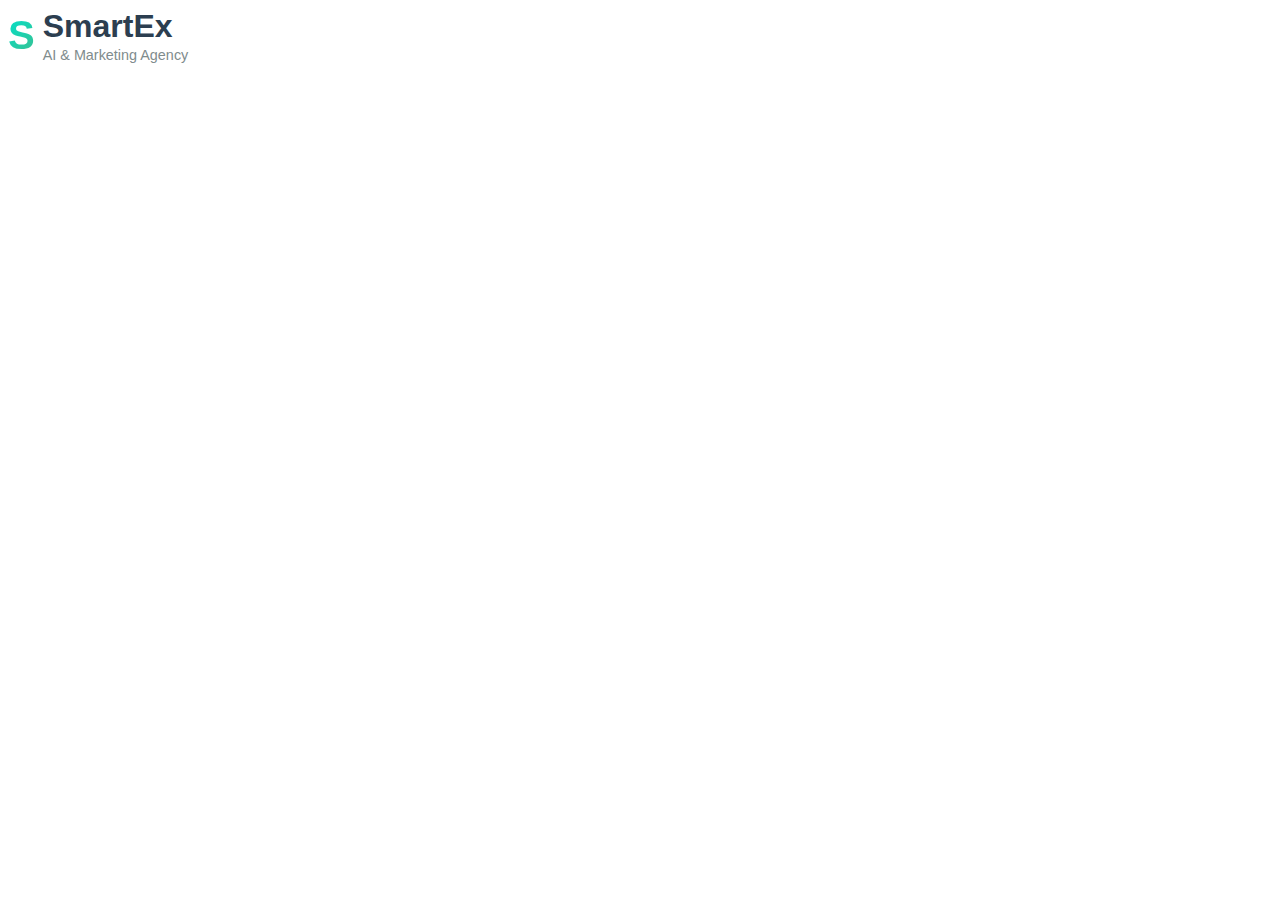
<file: logo.html>
<!DOCTYPE html>
<html lang="pt-BR">
<head>
    <meta charset="UTF-8">
    <meta name="viewport" content="width=device-width, initial-scale=1.0">
    <title>SmartEx Logo</title>
    <style>
        .logo {
            display: flex;
            align-items: center;
            font-family: 'Poppins', sans-serif;
            font-weight: 600;
            font-size: 2rem;
        }
        
        .logo-icon {
            background: linear-gradient(135deg, #00e2cc 0%, #3dbd8d 100%);
            -webkit-background-clip: text;
            -webkit-text-fill-color: transparent;
            background-clip: text;
            font-size: 2.5rem;
            font-weight: 700;
            margin-right: 8px;
        }
        
        .logo-text {
            color: #2c3e50;
            font-weight: 600;
        }
        
        .logo-tagline {
            color: #7f8c8d;
            font-size: 0.9rem;
            font-weight: 400;
            margin-top: 2px;
        }
    </style>
</head>
<body>
    <div class="logo">
        <span class="logo-icon">S</span>
        <div>
            <div class="logo-text">SmartEx</div>
            <div class="logo-tagline">AI & Marketing Agency</div>
        </div>
    </div>
</body>
</html>
</file>
